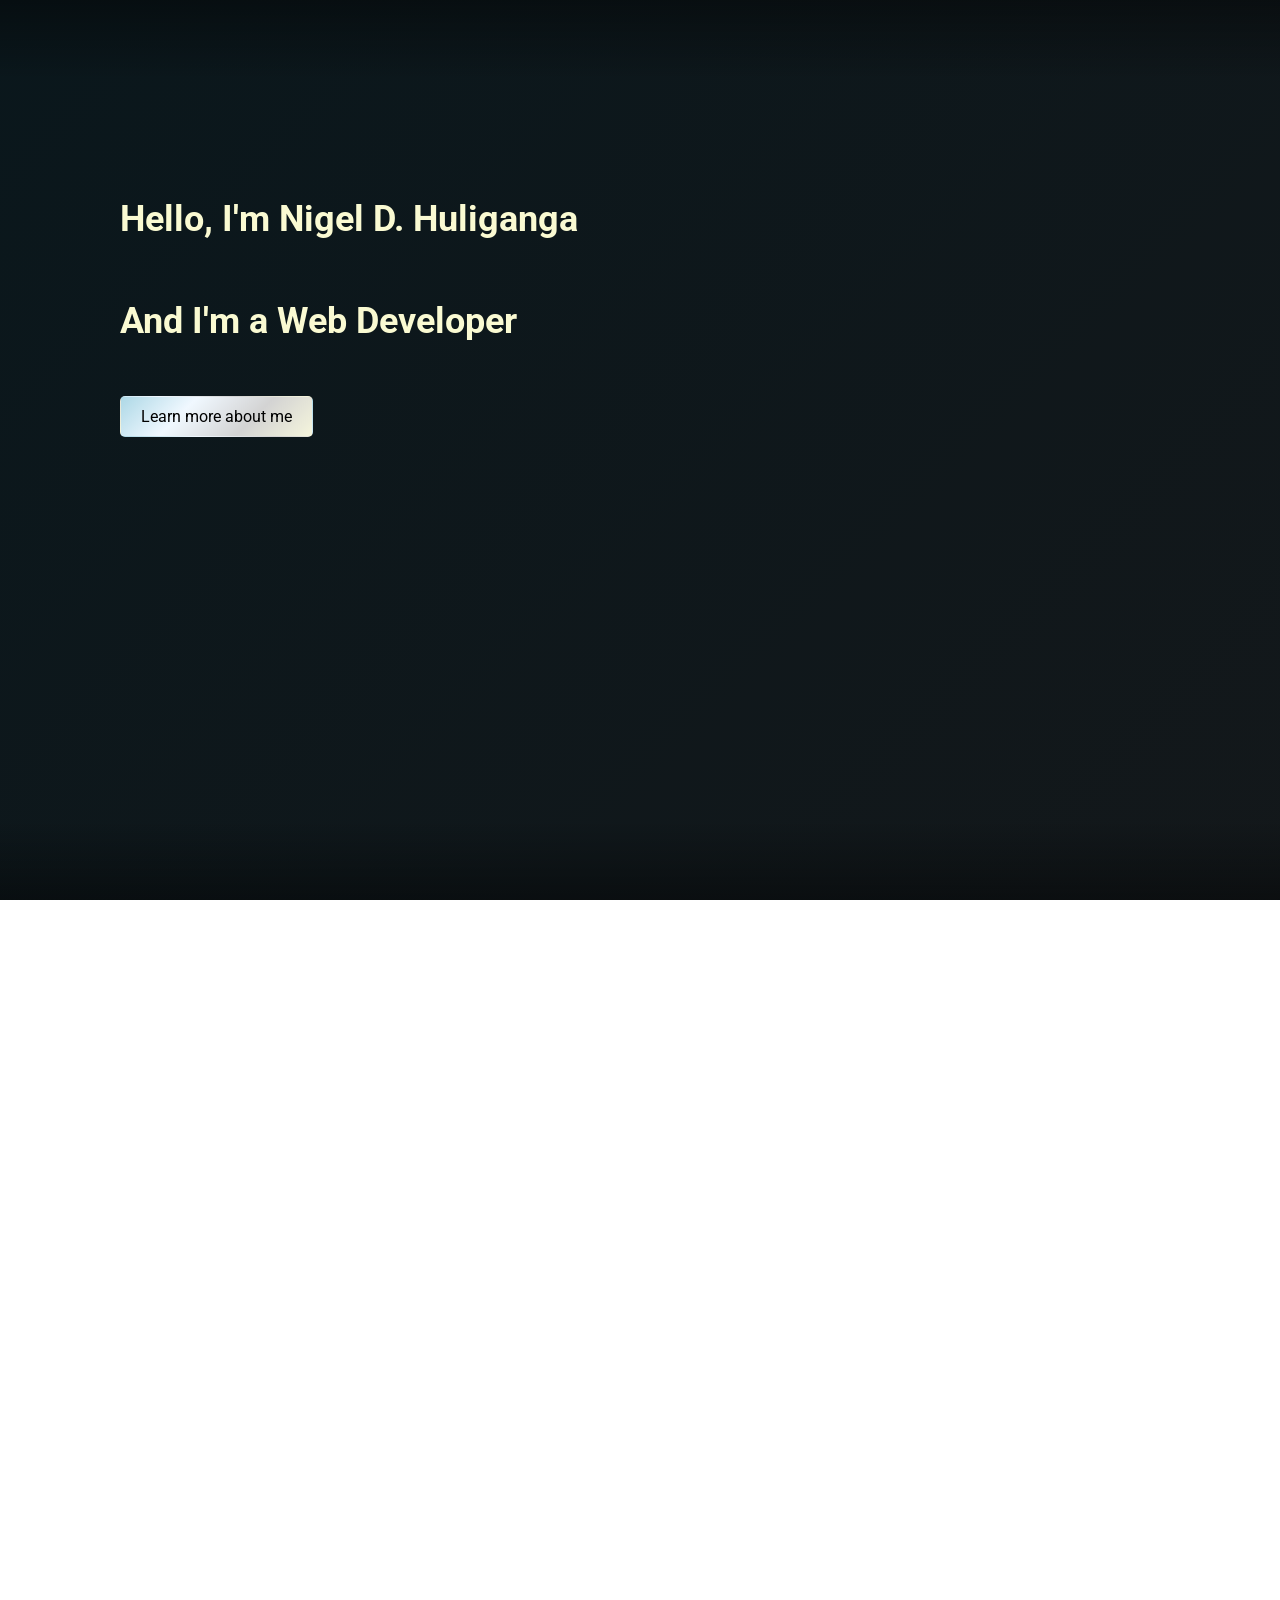
<file: index.html>
<!DOCTYPE html>
<html lang="en">
<head>
    <meta charset="UTF-8">
    <meta name="viewport" content="width=device-width, initial-scale=1.0">
    <link rel="stylesheet" href="style.css">
    <link rel="stylesheet" href="index_section_2.css">
    <link rel="stylesheet" href="index_section_3.css">
    <link href="https://fonts.googleapis.com/css?family=Roboto" rel="stylesheet">
    <title>Home</title>
</head>
<body>
    <section class="section one">
    <!-- <div class="topnav">
        <a class="active" href="index.html">Home</a>
        <a href="contact.html">Contact</a>
        <a href="about.html">About</a>
    </div> -->

    <div class="title">
        <h1 class="slideIn">Hello, I'm Nigel D. Huliganga</h1>
        <h2 class="slideIn delayed">And I'm a Web Developer</h2>
    </div>

    <div id="learnMore">
        <button onclick="scrollToSection()" id="learnMoreButton" class="delayed" type="button">Learn more about me</button>
    </div>

    <div class="shape-wrapper">
        <div class="shape"></div>
    </div>

    </section>

    <div id="aboutMeDiv" class="section two">
        <h2 class="aboutMeHeader1"><em>ABOUT</em></h2>
        <div id="pop-up" class="aboutMeContent">
            <div><img src="images\acorn set 2.png" alt=""></div>
            <div><p>
              <strong>Hi, I’m Nigel.</strong>
              <br>
              <br>
              A Computer Science graduate and creative technologist who enjoys building clean, user-focused web experiences and engaging digital content.

              I work at the intersection of development and visual storytelling, combining structured logic with design and motion to create things people enjoy using.
              <br>
              <br>
              Tech &amp; Tools: Python, Django, JavaScript, HTML/CSS, Git, DaVinci Resolve, Premiere Pro

              I’m currently looking for opportunities where I can grow as a developer while contributing both technical and creative value to a team.
            </p></div>
        </div>
        <h2 class="aboutMeHeader2"><em>ME</em></h2>
    </div>

  <section id="resume" class="section 2 resume-section">
    <div class="skills-container">
    <h2 class="resumeHeader">Resume</h2>

    <!-- Education -->
    <div class="resume-block">
      <h3>Education</h3>
      <div class="item">
        <h4>Bachelor of Science in Computer Science</h4>
        <p><strong>Cavite State University - Silang Campus</strong> — 2020–2024</p>
        <p>Specialized in Web Development, along with Introduction to Game Development using Unity3D and 2D.</p>
      </div>
    </div>

    <!-- Experience -->
    <div class="resume-block">
      <h3>Non-corporate Experience</h3>
      <div class="item">
        <h4>Website Development</h4>
        <p><strong>Cavite State University - Silang Campus</strong> — 2020–2024</p>
        <ul>
          <li>HTML, CSS, Bootstrap, JavaScript, Node.js, PHP, Laravel</li>
          <li>Built a fully functional water station business website with cart logic and user/admin authentication.</li>
          <li>
Designed UI with Bootstrap and handled backend data processing using PHP &amp; SQL.</li>
        </ul>
      </div>

      <div class="item">
        <h4>Game Development</h4>
        <p><strong>Cavite State University - Silang Campus</strong> — 2020–2024</p>
        <ul>
          <li>C#, Blender, Aseprite, Unity 2D/3D</li>
          <li>Created 2D sprites and 3D assets for platformer games.</li>
          <li>Developed game mechanics (gravity, collision, scaling) using C#.</li>
        </ul>
      </div>

      <div class="item">
        <h4>
Water Tank System Automation (Thesis)</h4>
        <p><strong>Cavite State University - Silang Campus</strong> — 2020–2024</p>
        <ul>
          <li>Java, Kotlin, Arduino, MIT App Inventor</li>
          <li>Developed an app to monitor water tank data with real-time logs and graphs.</li>
          <li>Integrated Bluetooth communication between app and Arduino hardware.</li>
        </ul>
      </div>
    </div>

    <!-- Skills -->
    <div class="resume-block">
      <h3>Skills</h3>
      <ul class="skills-list">
        <li>HTML / CSS / JavaScript</li>
        <li>Bootstrap, jQuery</li>
        <li>Python, Django</li>
        <li>DaVinci Resolve, Premiere Pro</li>
        <li>Git / GitHub</li>
      </ul>
    </div>

    <!-- Optional: Download Resume (Still on progress)
      <a href="/resume.pdf" class="resume-download" download>Download Full Resume</a> -->
  </div>
</section>

    <div class="section three fade-section">

  <div>
    <h2 class="card fade-item">Other Experiences</h2>
  </div>

  <div class="cards">

    <div class="card fade-item">
      <img src="images\Fusion Nodes.jpg" alt="">
      <p>I also have experience on being a video editor! From personal projects to client level, I've always meet mine and their expectations.</p>
    </div>

    <div class="card fade-item">
      <img src="images\Networking.jpg" alt="">
      <p>Aside from coding, I also have knowledge regarding networking. Things like: TCP/IP, DNS, DMZ, Passthrough and other basic networking terms.</p>
    </div>

    <div class="card fade-item">
      <img src="images\Premiere Pro.png" alt="">
      <p>I was also a content creator back then, focusing on gaming content!</p>
    </div>

  </div>

</div>

<script src="script.js"></script>
</body>

</html>
</file>
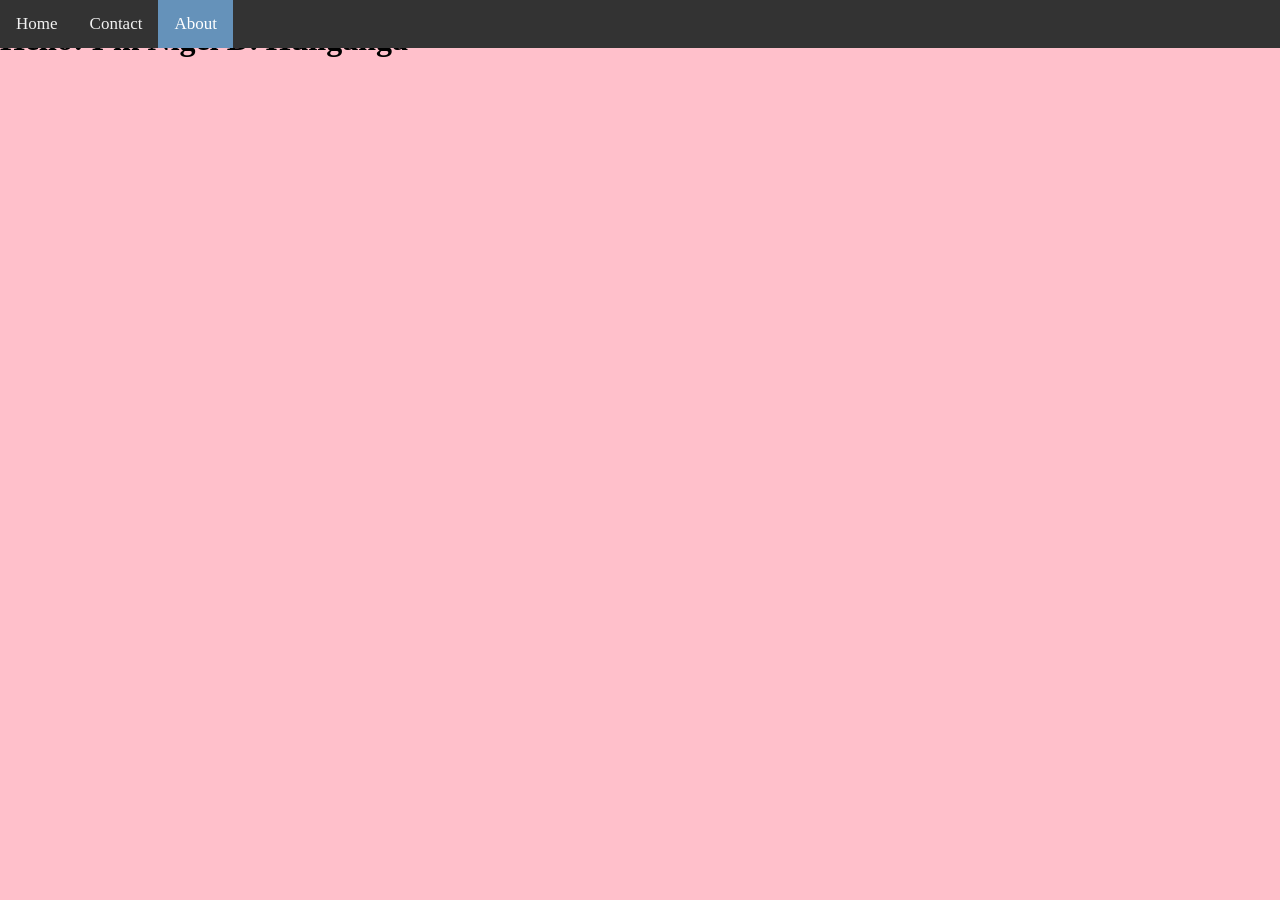
<file: about.html>
<!DOCTYPE html>
<html lang="en">
<head>
    <meta charset="UTF-8">
    <meta name="viewport" content="width=device-width, initial-scale=1.0">
    <link rel="stylesheet" href="style.css">
    <title>About</title>
</head>
<body id="about">
    <div class="topnav">
        <a href="index.html">Home</a>
        <a href="contact.html">Contact</a>
        <a class="active" href="about.html">About</a>
    </div>

    <h1>Hello! I'm Nigel D. Huliganga</h1>

</body>
</html>
</file>
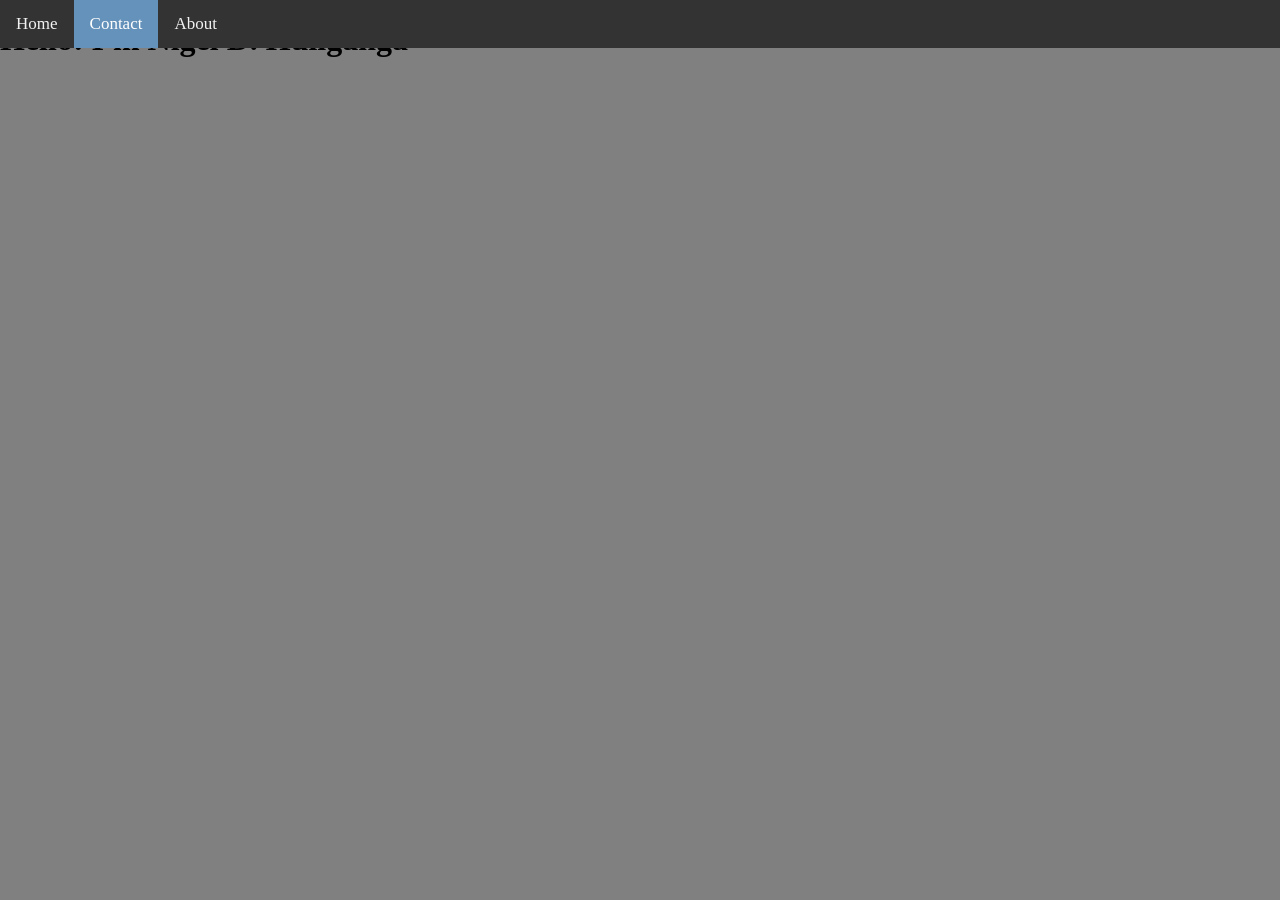
<file: contact.html>
<!DOCTYPE html>
<html lang="en">
<head>
    <meta charset="UTF-8">
    <meta name="viewport" content="width=device-width, initial-scale=1.0">
    <link rel="stylesheet" href="style.css">
    <title>Contact</title>
</head>
<body id="contact">
    <div class="topnav">
        <a href="index.html">Home</a>
        <a class="active" href="contact.html">Contact</a>
        <a href="about.html">About</a>
    </div>

    <h1>Hello! I'm Nigel D. Huliganga</h1>

</body>
</html>
</file>
<file: style.css>
/* Removes the spacing around the navbar */
html, body {
  padding: 0;
  margin: 0;
  height: 100%;
  overflow-x: hidden;
}

body {
    overflow-y: scroll;
}

/* Webpage partition */

/* Shapes transition, starting coming from the bottom right. BEEG, then smol */

#pop-up {
  /* background-color: lightblue; solid color */
  padding: 10px;
  border-radius: 8px; /* rounded shape */
}

.shape-wrapper {
  position: fixed;
  bottom: 20px;
  right: 20px;
  width: 50px;
  height: 50px;
  pointer-events: none;
  z-index: 1000;
  /* Optional: preserves layout space */
}

.shape {
  width: 100%;
  height: 100%;
  background-color: skyblue;
  border: solid;
  border-color: whitesmoke;
  border-radius: 50%;
  opacity: 0;
  transform: translate(100%, 100%) scale(100);
  animation: riseAndExpand 2s ease-out forwards;
  box-shadow: 0 0 20px 10px rgba(240, 248, 255, 0.5);
}


@keyframes riseAndExpand {
  0% {
    transform: translate(100%, 100%) scale(100);
    opacity: 0;
  }
  100% {
    transform: translate(0, 0) scale(10);
    background-color: aliceblue;
    opacity: 0;
  }
  50% {
    transform: scale(2.5);
    box-shadow: 0 0 25px 15px rgba(28, 36, 43, 0.7);
    opacity: 1;
  }
}

@keyframes expandFade {
  0% {
    transform: scale(2.5);
    box-shadow: 0 0 0 0 rgba(240, 248, 255, 0.6);
    opacity: 0;
  }
  30% {
    opacity: 1;
  }
  100% {
    transform: scale(5);
    box-shadow: 0 0 25px 20px rgba(240, 248, 255, 0);
    opacity: 0;
  }
}

#learnMore {
  display: flex;
  justify-content: left;
  padding-left: 7.5em;
}

#learnMoreButton {
  background: linear-gradient(-45deg, beige, lightgray, aliceblue, lightblue);
  color: black;
  border: 1px solid transparent;
  padding: 10px 20px;
  text-align: right;
  text-decoration: none;
  display: inline-block;
  font-size: 1em;
  font-family: "Roboto";
  border-radius: 5px;
  cursor: pointer;
  animation: gradientBG 5s ease infinite;

  /* Default transition (hover out) */
  transition:
    border-color 0.6s ease-out,
    transform 0.6s ease-out,
    box-shadow 0.6s ease-out;
  animation: slideIn 1s ease-out forwards;
}

#learnMoreButton:hover {
  border: solid 2px;
  border-color: black;

  /* Override transitions on hover-in */
  transition:
    border-color 0.2s ease-in,
    transform 0.2s ease-in,
    box-shadow 0.2s ease-in;

  transform: scale(1.1);
  box-shadow: 0 8px 16px rgba(0, 0, 0, 0.2);
}


/* Header with added animation*/
.title {
  display: grid;
  font-size: 1.5em;
  font-family: 'Roboto';
  color: #FAFAD2;
  padding-left: 5em;
  padding-top: 7em;
  padding-bottom: 1em;
}

.slideIn {
  animation: slideIn 1s ease-out forwards;
  opacity: 0;
}

/* Delay for the second heading */
.delayed { 
  animation-delay: 0.5s;
}

@keyframes slideIn {
  from {
    transform: translateX(-100%);
    opacity: 0;
  }
  to {
    transform: translateX(0);
    opacity: 1;
  }
}

/* Gradient background (still on testing) */
#index {
  min-height: 100vh;
  background: linear-gradient(-45deg, lightblue, aliceblue, lightgray, beige);
  background-size: 400% 400%;
  animation: gradientBG 10s ease infinite;
}

@keyframes gradientBG  {
  0% {
    background-position: 0% 50%;
  }
  50% {
    background-position: 100% 50%;
  }
  100% {
    background-position: 0% 50%;
  }
}

/* 3 boxes inside the navbar */
#contact {
    background-color: gray;
}

#about {
    background-color: pink;
}

.topnav {
  position: fixed;
  top: 0;
  width: 100%;
  background-color: #333;
  z-index: 1000; /* ensure it's on top of other content */
}

/* This is for the navbar at the top */
.topnav a {
  float: left;
  color: #f2f2f2;
  text-align: center;
  padding: 14px 16px;
  text-decoration: none;
  font-family: 'Roboto';
  font-size: 17px;
}

/* The tiles changes color if you hover over them*/
.topnav a:hover {
  background-color: #ddd;
  color: black;
}

/* Highlights the current box for navbar*/
.topnav a.active {
  background-color: #6592ba;
  color: white;
}

.scroll-container {
  height: 100vh;
  overflow-y: scroll;
  scroll-snap-type: y mandatory;
  scroll-behavior: smooth;
  padding-top: 60px; /* match your navbar height */
}

.section {
  height: 100vh;
  /* padding: 20px; */
  scroll-snap-align: start;
  position: relative;
  overflow: hidden; /* Prevent gradient from spilling */
}

/* Feather at the top */
.section::before {
  content: "";
  position: absolute;
  left: 0;
  top: 0;
  width: 100%;
  height: 80px; /* Feather height */
  background: linear-gradient(to bottom, rgba(0, 0, 0, 0.4), transparent);
  pointer-events: none;
  z-index: 2;
}

/* Added feather effects for the upper and bottom parts of the section */
.section::after {
  content: "";
  position: absolute;
  left: 0;
  bottom: 0;
  width: 100%;
  height: 80px; /* Still on testing, adjusts the height of the feather. */
  background: linear-gradient(to top, rgba(0, 0, 0, 0.4), transparent);
  pointer-events: none;
  z-index: 2;
}

.one { 
  background: linear-gradient(-45deg, #182d3a, #223d4b, #16181a, #0a171c);
  background-size: 400% 400%;
  animation: gradientBG 10s ease infinite;
}

.two {
  background: linear-gradient(-45deg, #142530, #1c3744, #131516, #081115);
  background-size: 400% 400%;
  animation: gradientBG 10s ease infinite
}

.three { 
  background: linear-gradient(-45deg, #0c171e, #13232b, #0a0b0c, #03080a);
  background-size: 400% 400%;
  animation: gradientBG 10s ease infinite;
}

@keyframes convergeAndExitRight {
  0% {
    transform: translateX(-100vw);
    opacity: 0;
  }
  40% {
    transform: translateX(0);
    opacity: 1;
  }
  60% {
    transform: translateX(0);
    opacity: 1; /* hold in center */
  }
  100% {
    transform: translateX(100vw);
    opacity: 0;
  }
}

/* Right text: slides from right → center → left */
@keyframes convergeAndExitLeft {
  0% {
    transform: translateX(100vw);
    opacity: 0;
  }
  40% {
    transform: translateX(0);
    opacity: 1;
  }
  60% {
    transform: translateX(0);
    opacity: 1; /* hold in center */
  }
  100% {
    transform: translateX(-100vw);
    opacity: 0;
  }
}

@keyframes textGlow {
  0%, 100% {
    text-shadow:
      0 0 30px rgba(173, 216, 230, 0.4),
      0 0 60px rgba(173, 216, 230, 0.2);
  }
  50% {
    text-shadow:
      0 0 50px rgba(173, 216, 230, 0.8),
      0 0 100px rgba(173, 216, 230, 0.4);
  }
}

.aboutMe li {
  padding: 1em; 
  /* Checkmark, still need to work on this one. */
}

/* For JS functions */

#aboutMeDiv {
  display: flex;
  flex-direction: column;
  justify-content: center;
  align-items: center;
  transition: none;
  font-family: 'Roboto';
  text-shadow: 2px 2px 4px black;
  perspective: 1000px;
}

.aboutMeContent {
  display: flex;
  align-items: flex-start; /* prevents paragraph stretching */
  gap: 2.5rem;
  max-width: 900px;
  align-items: flex-start; /* 🔑 MOST IMPORTANT LINE */
  opacity: 0;
  transform: scale(1.05); /* slightly zoomed out */
  transition: opacity 2s ease, transform 2s ease;
  position: absolute; /* stays behind the big text */
  z-index: 0;
  text-align: center;
  color: #d8ecff;
  font-family: 'Roboto', sans-serif;
  font-size: 1.5rem;
  line-height: 1.5;
}

.aboutMeContent > div {
  display: flex;
  align-items: flex-start;
}

.aboutMeContent p {
  text-align: left;
  margin: 0;
}

.aboutMeContent img {
  height: 320px;        /* match paragraph height visually */
  width: auto;
  flex-shrink: 0;       /* prevents squeezing */
}

.aboutMeHeader1,
.aboutMeHeader2 {
  font-family: 'Roboto', sans-serif;
  font-weight: 900;
  font-size: clamp(5rem, 10vw, 12rem); /* responsive but capped */
  text-transform: uppercase;
  letter-spacing: 0.05em;
  color: #d8ecff;
  text-shadow:
    0 0 25px rgba(173, 216, 230, 0.4),
    0 0 50px rgba(173, 216, 230, 0.25),
    0 0 80px rgba(0, 191, 255, 0.2);
  opacity: 0;
  margin: 0;
  line-height: 0.85; /* keeps them close together */
  position: relative;
  display: inline-block;
  transform-style: preserve-3d;
}

.resumeHeader {
  opacity: 0;
  transform: translateX(-100px);
  transition: none;
}

.F-block {
  opacity: 0;
  transform: translateX(-100px);
  transition: none;
}
 
.topicHeader.visible {
  animation: slideInLeft 0.8s ease-out forwards;
}

/* When visible */
.aboutMeHeader1.visible {
  animation:
    textGlow 5s ease-in-out infinite,
    convergeAndExitRight 5s ease-in-out forwards;
}

.aboutMeHeader2.visible {
  animation:
    textGlow 5s ease-in-out infinite,
    convergeAndExitLeft 5s ease-in-out forwards;
}

/* The content slides forward after text exits */
.aboutMeContent {
  opacity: 0;
  transform: translateZ(-200px);
  transition: opacity 2s ease, transform 2s ease;
}

.aboutMeContent.visible {
  opacity: 1;
  transform: translateY(0) scale(1);
  pointer-events: auto;
}

.resumeHeader.visible {
  animation: slideInLeft 0.8s ease-out forwards;
}

.resume-block.visible {
  animation: slideInLeft 0.8s ease-out forwards;
}
</file>
<file: index_section_2.css>
.resume-section {
  /* background-color: #f9f9f9; */
  background: linear-gradient(-45deg, #101d26, #182d36, #0f1112, #050c0f);
  padding: 7em 2em;
  font-family: 'Roboto', sans-serif;
  color: #333;
  margin: 0; 
  min-height: 100vh;
  background-size: 400% 400%;
  animation: gradientBG 10s ease infinite;
}

#resume h2 {
  color: #FFFAFA;
  text-shadow: 2px 2px #676767;
}

.resume-section h2 {
  font-size: 2em;
  margin-bottom: 1em;
  text-align: center;
}

.resume-block {
  margin-bottom: 2em;
}

.resume-block h3 {
  font-size: 1.5em;
  color: aliceblue;
  margin-bottom: 0.5em;
  border-bottom: 2px solid #a4d4ff;
  text-shadow: 2px 2px #676767;
  display: inline-block;
}

.item {
  margin-bottom: 1em;
  color:#FFFAFA;
}

.item h4 {
  font-size: 1.2em;
  margin-bottom: 0.2em;
}

.item p {
  margin: 0.3em 0;
}

.skills-list {
  list-style: none;
  padding-left: 0;
  display: flex;
  flex-wrap: wrap;
  gap: 1em;
}

.skills-list li {
  background-color: #e0e0e0;
  padding: 0.5em 1em;
  border-radius: 20px;
  font-size: 0.95em;
}

.resume-download {
  display: inline-block;
  margin-top: 2em;
  text-decoration: none;
  color: white;
  background-color: #2c5364;
  padding: 0.75em 1.5em;
  border-radius: 30px;
  font-weight: bold;
  transition: background-color 0.3s;
}

.resume-download:hover {
  background-color: #1e3949;
}

@keyframes slideInLeft {
  0% {
    opacity: 0;
    transform: translateX(-100px);
  }
  100% {
    opacity: 1;
    transform: translateX(0);
  }
} 

@keyframes gradientBG  {
  0% {
    background-position: 0% 50%;
  }
  50% {
    background-position: 100% 50%;
  }
  100% {
    background-position: 0% 50%;
  }
}
</file>
<file: index_section_3.css>
.three div h2 {
    text-align: center;
    padding-top: 2em;
    font-size: 2em;
    font-family: "Roboto";
    color: white;
}

/* Gap is applied to the children of a flexbox or grid container, creating space between them.
While margin is applied to an element itself, creating space outside its border. */

.cards {
    display: flex;
    justify-content: space-evenly; /* even spacing between all cards */
    align-items: flex-start;       /* keeps them aligned at the top */
    padding: 2rem;                 /* inner spacing for the container */
    gap: 2rem;                     /* small gap between cards */
    flex-wrap: wrap;               /* allows cards to wrap on small screens */
}

/* initial hidden state */
.fade-item {
  opacity: 0;
  transform: translateY(25px);
  transition: opacity 0.8s ease, transform 0.8s ease;
}

.fade-item p {
  text-align: left;
}

/* visible state */
.fade-item.visible {
  opacity: 1;
  transform: translateY(0);
}

.card img {
  position: relative;
  overflow: hidden;
  max-width: 100%;
  height: auto;
  display: block;
  border-radius: 5px;
  transition: transform 0.35s ease, filter 0.35s ease;
}

.card:hover img {
  transform: scale(2);
  filter: drop-shadow(0 10px 20px rgba(0,0,0,0.25));
}


.cards div {
    flex: 1 1 250px;               /* flexible width: grow, shrink, min size */
    max-width: 300px;              /* prevents cards from stretching too wide */
    background-color: #f1f1f1;
    border-radius: 0.5rem;
    padding: 1.5rem;
    font-size: 1.5rem;
    box-shadow: 0 4px 8px rgba(0,0,0,0.1);
    text-align: center;
    cursor: pointer;
}
</file>
